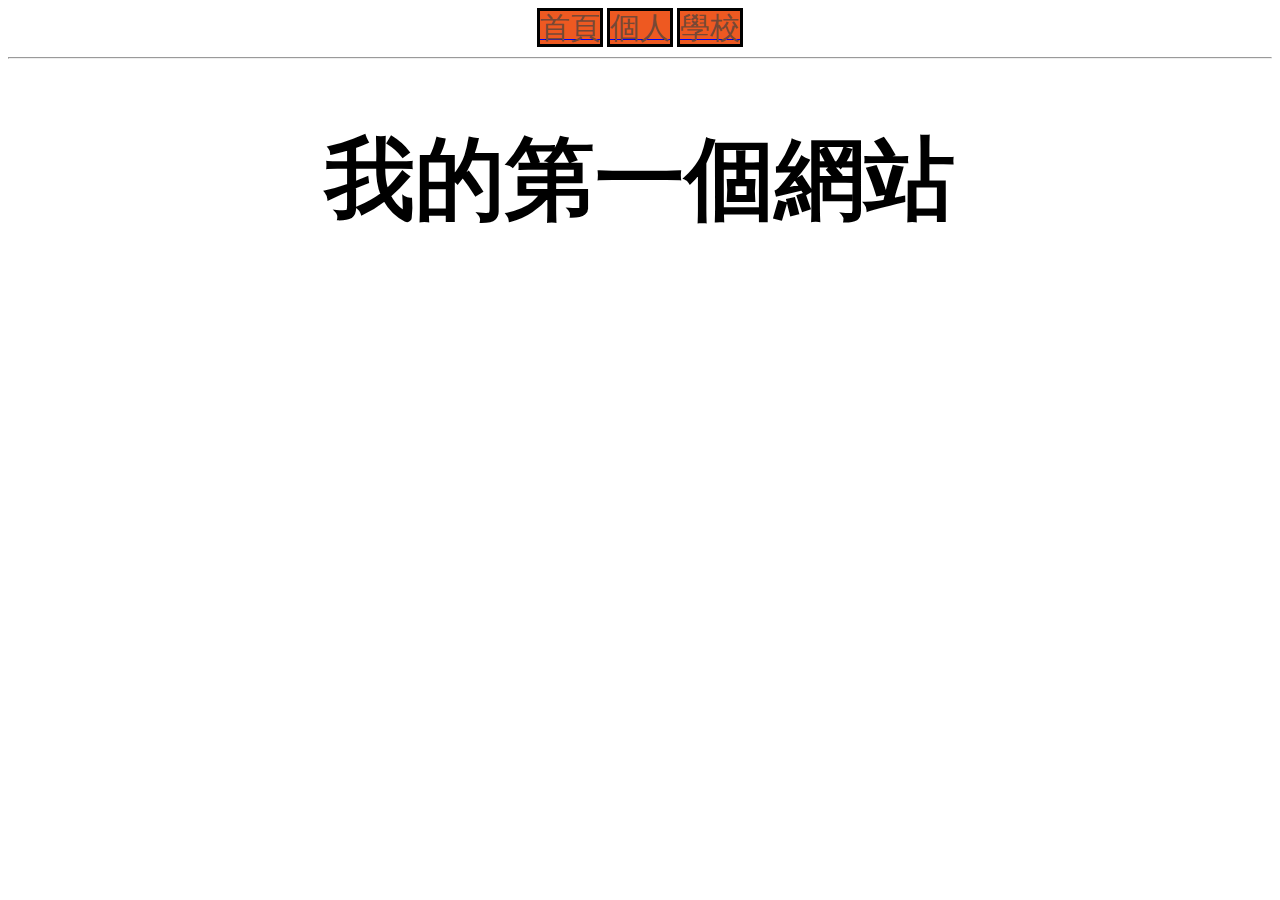
<file: index.html>
<!DOCTYPE html>
<html>
  <head>
    <meta charst="UTF-8">
    <title>我的網站</title>
    <link rel="stylesheet" href="./style.css">
  </head>
  <body>
   <a href="index.html"><div class="btn">首頁</div></a>
   <a href="person.html"><div class="btn">個人</div></a>
   <a href="http://www.ncyu.edu.tw"><div class="btn">學校</div></a>
   <hr>
   <h1>我的第一個網站
  </body>
</html>
</file>
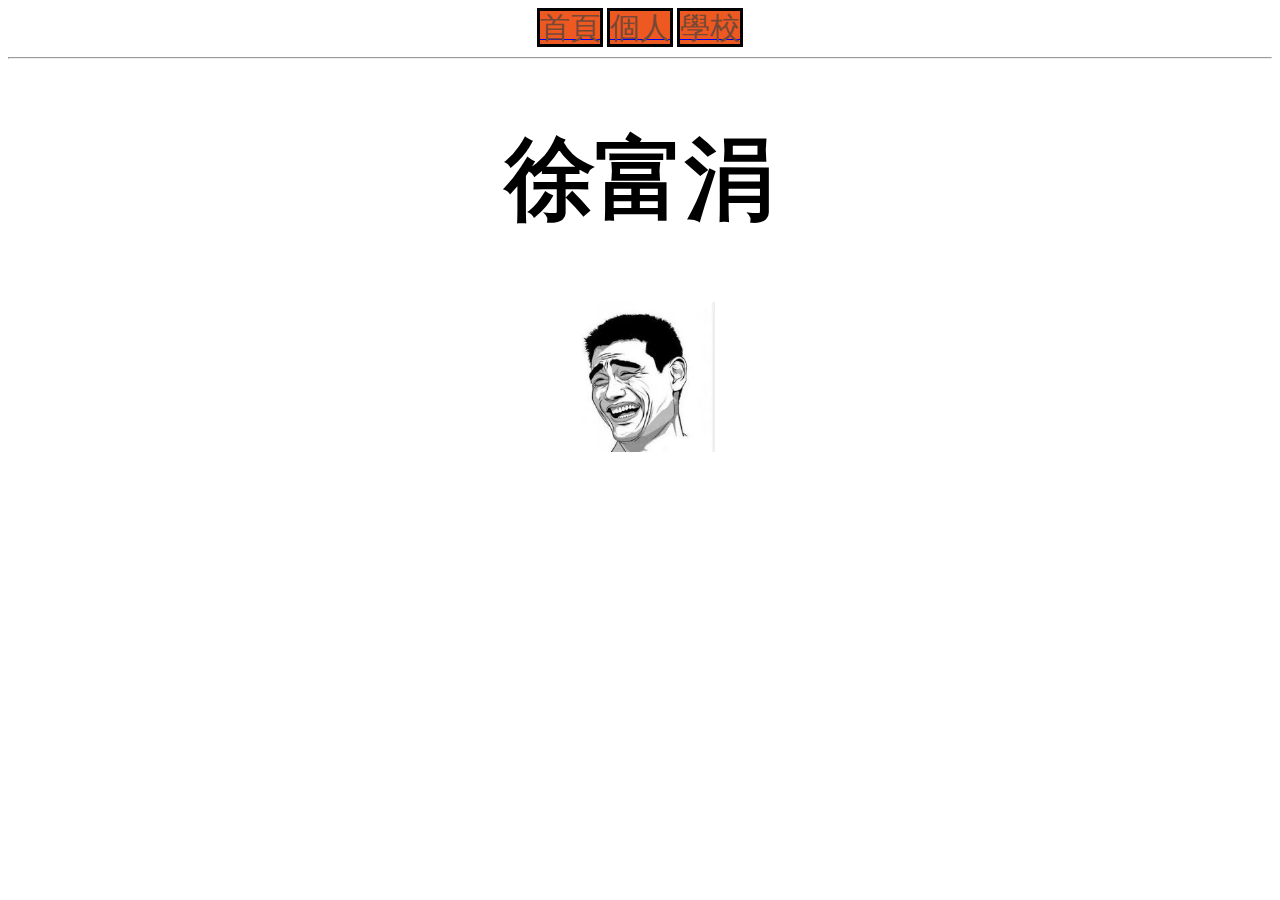
<file: person.html>
<!DOCTYPE html>
<html>
  <head>
    <meta charst="UTF-8">
    <title>我的網站</title>
    <link rel="stylesheet" href="./style.css">
  </head>
  <body>
   <a href="index.html"><div class="btn">首頁</div></a>
   <a href="person.html"><div class="btn">個人</div></a>
   <a href="http://www.ncyu.edu.tw"><div class="btn">學校</div></a>
   <hr>
   <h1>徐富涓</h1>
   <img src="./img/vanessa.jpg" alt="徐富涓的照片" width="150" height="150">
  </body>
</html>
</file>
<file: style.css>
body{
   text-align: center;
}
.btn{
  border: solid 3px black;
  width: 100px;
  height: 100px;
  display: inline;
  font-size: 30px;
  color: #774836;
  background-color: #EE5921;
}
h1{
  font-size: 90px;
  font-family: 標楷體;
}
</file>
